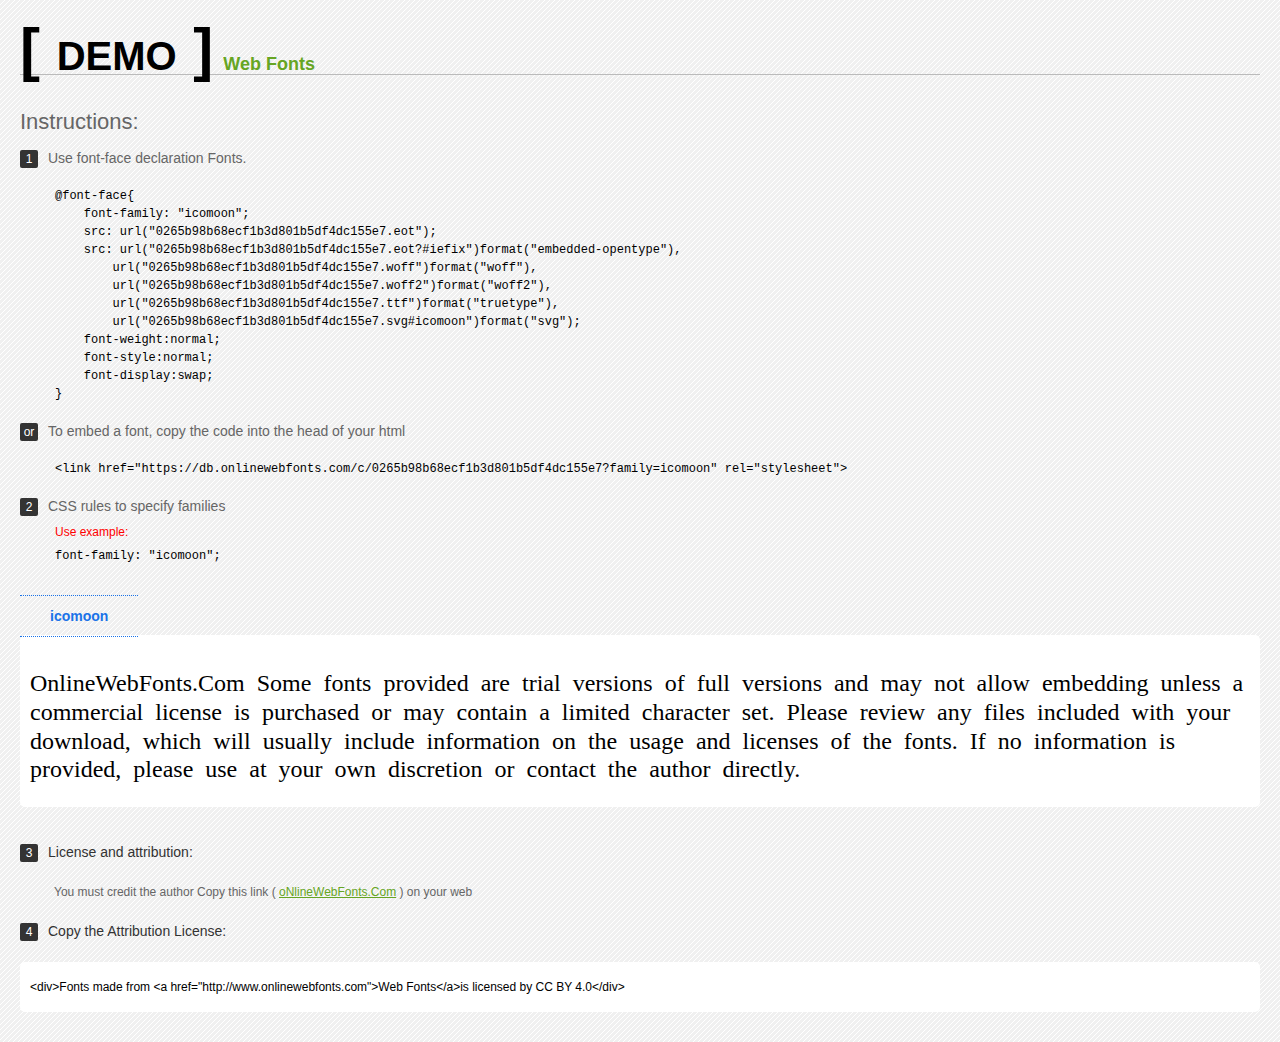
<file: assests/fonts/icomoon/Web Fonts/Web Fonts Demo.html>
<!doctype html>
<html>
<head>
<meta charset="utf-8">
<title>icomoon Fonts Demo</title>
<style type="text/css">
*{margin:0;padding:0;list-style-type:none;}body{font-family:Arial,Helvetica,sans-serif;line-height:1.5;font-size:16px;padding:20px;color:#333;background-image:url([data-uri]);}a{color:#66A523;}a:hover,.g:hover{opacity:0.7;}h1{font-size:60px;border-bottom:1px solid #bbb;line-height:20px;color:#000;text-transform:uppercase;margin-top:20px;}h1 a{font-size:18px;color:#66A523;text-decoration:none;text-transform:capitalize;margin-left:10px;}h1 font{font-size:40px;}.info{float:left;font-size:14px;margin-top:30px;color:#666;}.info .inst{font-size:22px;margin-bottom:10px;}.info span,.by span{color:#fff;border-radius:2px;display:inline-block;width:18px;height:18px;text-align:center;margin-right:10px;background-color:#333333;font-size:12px;line-height:18px;}.info .exs{font-size:12px;color:#666;margin-left:35px;display:block;}.info .exs font{color:#f00;line-height:30px;}.demo{float:left;width:100%;height:auto;padding-bottom:10px;margin-top:70px;background-color:#FFF;border-radius:5px;}.demo a{color:#1a73e8;float:left;font-weight:bold;font-size:14px;padding-right:30px;padding-left:30px;position:relative;border-top-width:1px;border-top-style:dotted;border-top-color:#1A73E8;text-decoration:none;border-bottom-width:1px;border-bottom-style:dotted;border-bottom-color:#1A73E8;line-height:40px;margin-top:-40px;}.demo .t{font-size:24px;float:left;width:calc(100% - 20px);color:#000;height:120px;margin-top:20px;line-height:1.2em;overflow-x:hidden;padding:10px;}.by{padding-top:15px;float:left;width:100%;margin-top:10px;margin-right:0;margin-bottom:10px;margin-left:0;font-size:14px;color:#666;}.by .b{padding-top:10px;padding-bottom:10px;color:#333;}.by .a{padding-top:10px;padding-bottom:10px;margin-left:34px;font-size:12px;}.te{width:100%;height:auto;border:0px solid #CCC;resize:none;float:left;margin-top:10px;line-height:16px;overflow:hidden;border-radius:5px;color:#000000;background-color:#FFF;font-size:12px;margin-bottom:20px;text-indent:10px;padding-top:17px;padding-bottom:17px;}pre{color:#000;}
</style>
<style type="text/css">

@font-face{
    font-family: "icomoon";
    src: url("0265b98b68ecf1b3d801b5df4dc155e7.eot");
    src: url("0265b98b68ecf1b3d801b5df4dc155e7.eot?#iefix")format("embedded-opentype"),
        url("0265b98b68ecf1b3d801b5df4dc155e7.woff")format("woff"),
        url("0265b98b68ecf1b3d801b5df4dc155e7.woff2")format("woff2"),
        url("0265b98b68ecf1b3d801b5df4dc155e7.ttf")format("truetype"),
        url("0265b98b68ecf1b3d801b5df4dc155e7.svg#icomoon")format("svg");
    font-weight:normal;
    font-style:normal;
    font-display:swap;
}

</style>
</head>
<body>
<h1> <span>[ <font>Demo</font> ]</span><a href="http://www.onlinewebfonts.com" target="_blank">Web Fonts</a></h1>
<div class="info">
  <div class="inst">Instructions:</div>
  <span>1</span>Use font-face declaration Fonts.
  <div class="exs">
    <pre>

@font-face{
    font-family: "icomoon";
    src: url("0265b98b68ecf1b3d801b5df4dc155e7.eot");
    src: url("0265b98b68ecf1b3d801b5df4dc155e7.eot?#iefix")format("embedded-opentype"),
        url("0265b98b68ecf1b3d801b5df4dc155e7.woff")format("woff"),
        url("0265b98b68ecf1b3d801b5df4dc155e7.woff2")format("woff2"),
        url("0265b98b68ecf1b3d801b5df4dc155e7.ttf")format("truetype"),
        url("0265b98b68ecf1b3d801b5df4dc155e7.svg#icomoon")format("svg");
    font-weight:normal;
    font-style:normal;
    font-display:swap;
}

</pre>
  </div>
  <span>or</span>To embed a font, copy the code into the head of your html
  <div class="exs">
<br/><pre>&lt;link href=&quot;https://db.onlinewebfonts.com/c/0265b98b68ecf1b3d801b5df4dc155e7?family=icomoon&quot; rel=&quot;stylesheet&quot;&gt;</pre><br/>
  </div>
  <span>2</span>CSS rules to specify families
  <div class="exs"><font>Use example:</font> <br/>
    <pre>
font-family: &quot;icomoon&quot;;
</pre>
  </div>
</div>
<!--demo-->
<div class="demo"><a href="https://www.onlinewebfonts.com/download/0265b98b68ecf1b3d801b5df4dc155e7" target="_blank">icomoon</a>
  <div class="t" style='font-family:"icomoon"'>
  OnlineWebFonts.Com Some fonts provided are trial versions of full versions and may not allow embedding 
unless a commercial license is purchased or may contain a limited character set. 
Please review any files included with your download, 
which will usually include information on the usage and licenses of the fonts. 
If no information is provided, 
please use at your own discretion or contact the author directly.</div>
</div>
<!--demo-->
<div class="by">
  <div class="b"><span>3</span>License and attribution:</div>
  <div class="a">You must credit the author Copy this link ( <a href="http://www.onlinewebfonts.com" target="_blank">oNlineWebFonts.Com</a> ) on your web</div>
  <div class="b"><span>4</span>Copy the Attribution License:</div>
  <div class="te">&lt;div&gt;Fonts made from &lt;a href="http://www.onlinewebfonts.com"&gt;Web Fonts&lt;/a&gt;is licensed by CC BY 4.0&lt;/div&gt;</div>
</div>
</body>
</html>
</file>
